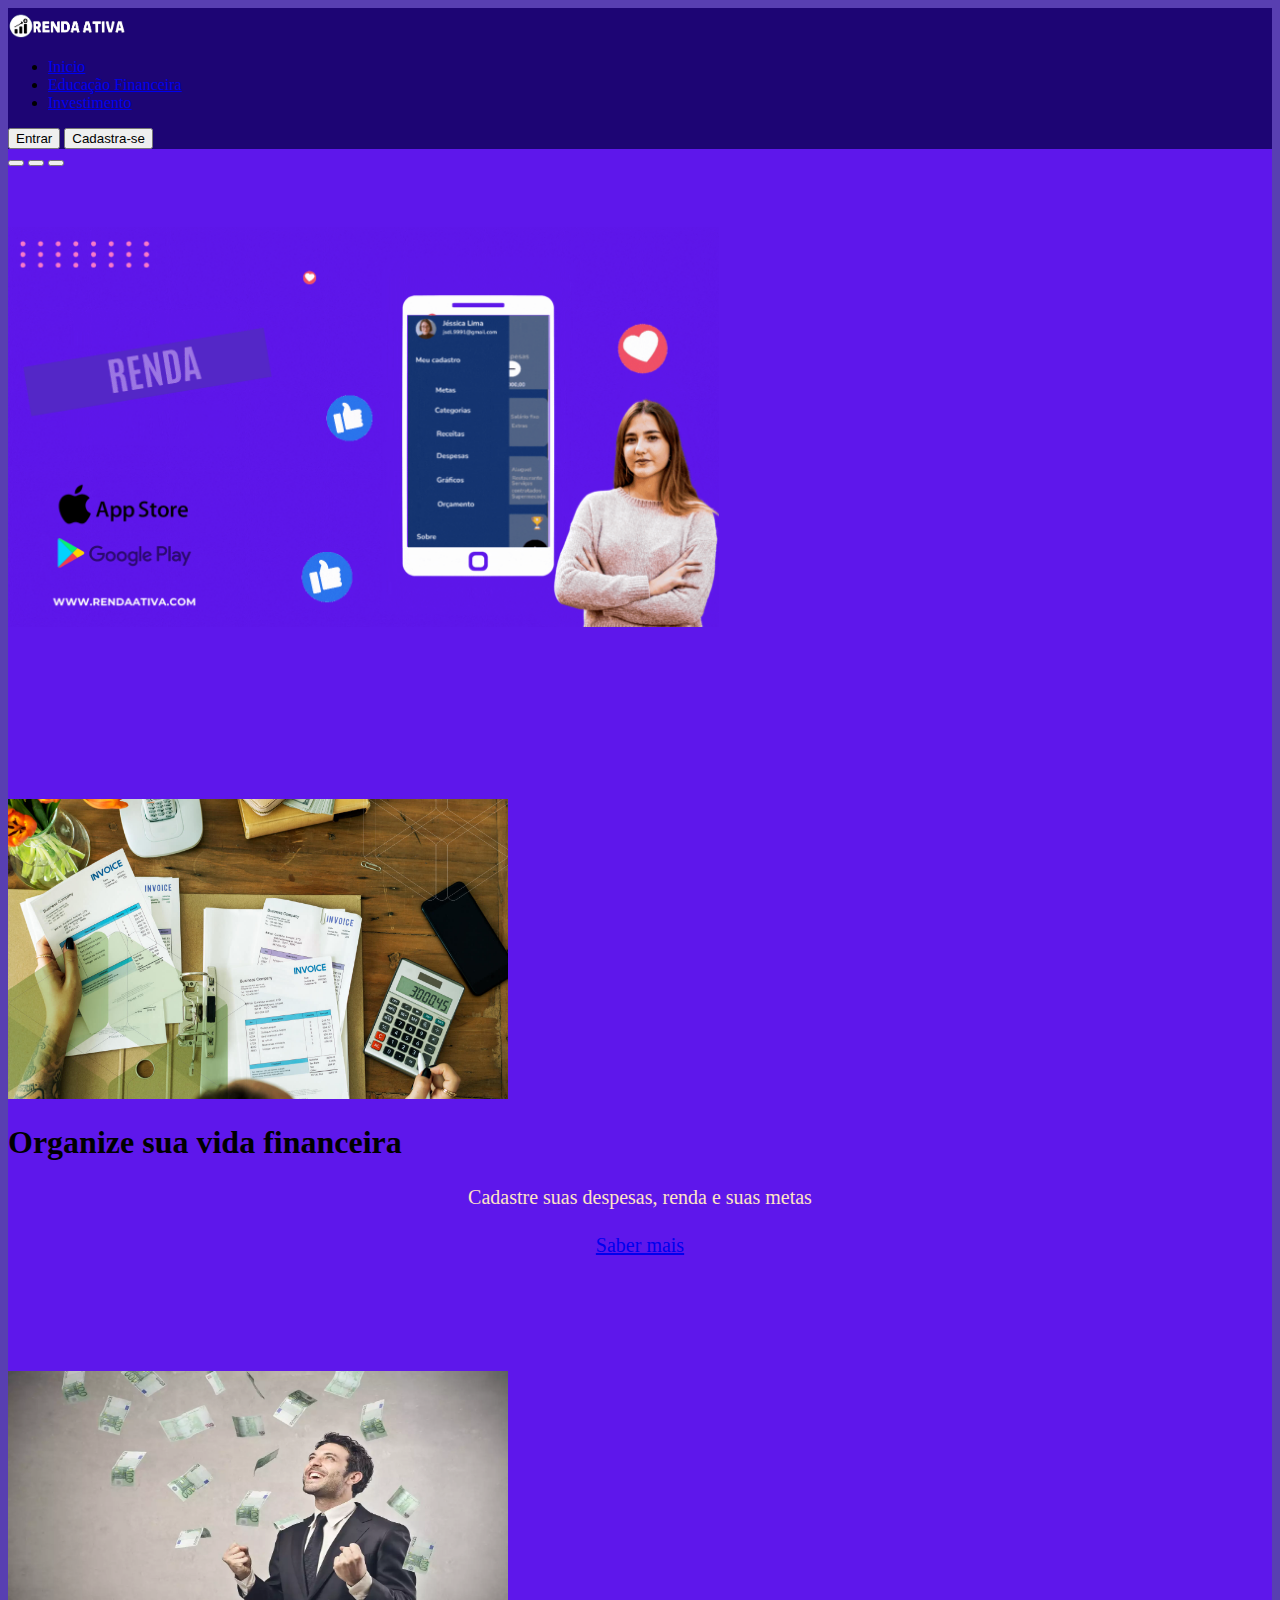
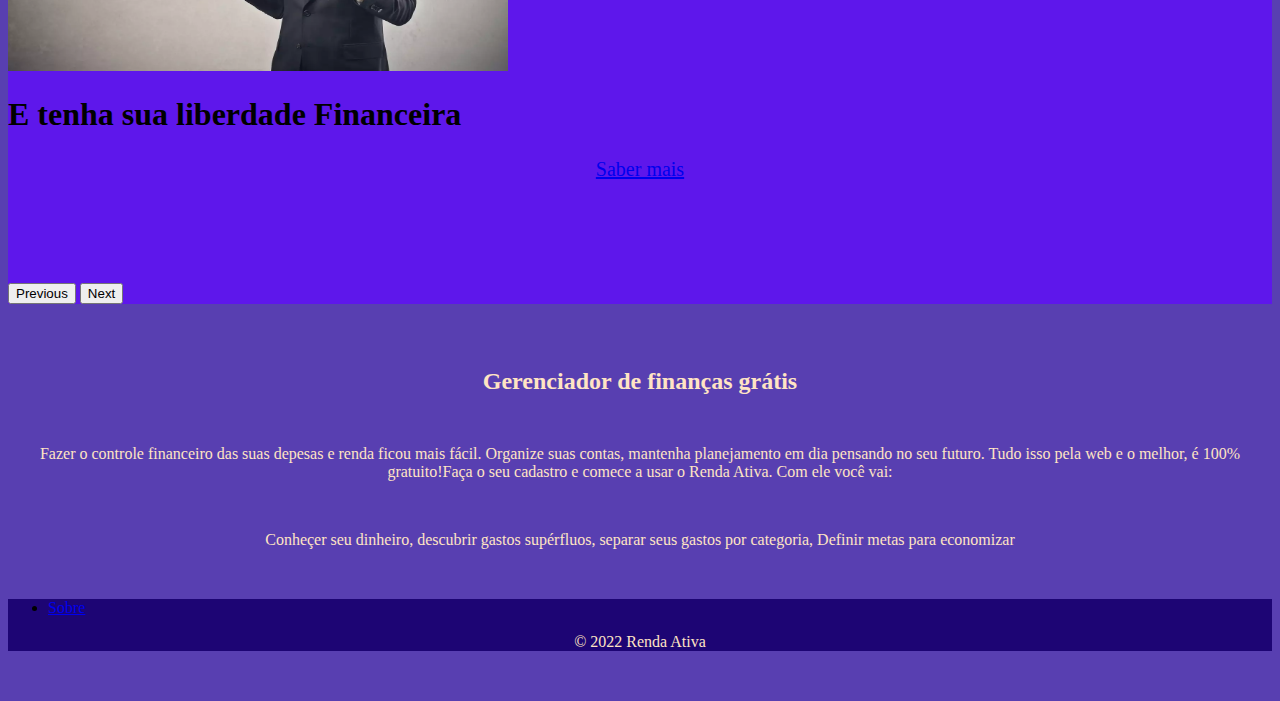
<file: index.html>
<!doctype html>
<html lang="pt-br">
  <head>
    <meta charset="utf-8">
    <meta name="viewport" content="width=device-width, initial-scale=1">

    <link href="https://cdn.jsdelivr.net/npm/bootstrap@5.0.0-beta3/dist/css/bootstrap.min.css" rel="stylesheet" integrity="sha384-eOJMYsd53ii+scO/bJGFsiCZc+5NDVN2yr8+0RDqr0Ql0h+rP48ckxlpbzKgwra6" crossorigin="anonymous">

    <link href="style.css" rel="stylesheet">

    <title>Bootstrap - Hands-On</title>
  </head>
  <body>
    <header class="p-2">
      <div class="container-fluid">
        <div class="d-flex flex-wrap align-items-center justify-content-center justify-content-lg-start">
          <a href="/" class="me-sm-5">
            <img id="logo" src="img/logo.png" width="120px" height="30px">
          </a>
  
          <ul class="nav col-12 col-lg-auto me-lg-auto mb-2 justify-content-center mb-md-0">
            
            <li><a href="#" class="nav-link px-2 text-secondary">Inicio</a></li>
            <li><a href="#" class="nav-link px-2 text-white">Educação Financeira</a></li>
            <li><a href="#" class="nav-link px-2 text-white">Investimento</a></li>
            
          </ul>
  
          <div class="text-end">
            <button type="button" class="btn btn-outline-light me-2">Entrar</button>
            <button type="button" class="btn btn-outline-light me-2">Cadastra-se</button>
          </div>
        </div>
      </div>
    </header>

  <main>
    <div class="w-100 ">
    <div id="myCarousel" class="carousel slide " data-bs-ride="carousel">
      <div class="carousel-indicators">
        <button type="button" data-bs-target="#myCarousel" data-bs-slide-to="0" class="active" aria-current="true" aria-label="Slide 1"></button>
        <button type="button" data-bs-target="#myCarousel" data-bs-slide-to="1" aria-label="Slide 2"></button>
        <button type="button" data-bs-target="#myCarousel" data-bs-slide-to="2" aria-label="Slide 3"></button>
      </div>
      <div class="carousel-inner w-100">
        <div class="carousel-item active w-100">
          <div class="container">
            <div class="carousel-caption">
              <img src="img/digital.gif" height="400px" class="p3">
            </div>
          </div>
        </div>
        
        <div class="carousel-item w-100">
          <div class="container d-flex justify-content-center">
            <div class="carousel-caption">
              <img src="img/despesas.jpg " height="300px" width="500px"  >
              <h1>Organize sua vida financeira</h1>
              <p> Cadastre suas despesas, renda e suas metas</p>
              
              <p><a class="btn btn-lg btn-primary" href="#">Saber mais</a></p>
            </div>
          </div>
        </div>
        <div class="carousel-item w-100">
          <div class="container d-flex justify-content-center">
            <div class="carousel-caption">
              <img src="img/liberdade.webp " height="300px" width="500px"  >
              <h1>E tenha sua liberdade Financeira</h1>
              
              <p><a class="btn btn-lg btn-primary" href="#">Saber mais</a></p>
            </div>
          </div>
        </div>
      </div>
      <button class="carousel-control-prev" type="button" data-bs-target="#myCarousel" data-bs-slide="prev">
        <span class="carousel-control-prev-icon" aria-hidden="true"></span>
        <span class="visually-hidden">Previous</span>
      </button>
      <button class="carousel-control-next" type="button" data-bs-target="#myCarousel" data-bs-slide="next">
        <span class="carousel-control-next-icon" aria-hidden="true"></span>
        <span class="visually-hidden">Next</span>
      </button>
    </div>

    <div class="container">
      <h2> Gerenciador de finanças grátis</h2>

      <p>Fazer o controle financeiro das suas depesas e renda ficou mais fácil. Organize suas contas, mantenha planejamento em dia pensando no seu futuro. Tudo isso pela web e o melhor, é 100% gratuito!Faça o seu cadastro e comece a usar o Renda Ativa. Com ele você vai: </p>
      <p>Conheçer seu dinheiro, descubrir gastos supérfluos, separar seus gastos por categoria, Definir metas para economizar</p>

    </div>
  
    
  </main>
  <footer>
    <div class="container p-3">
      <footer class="py-3 my-4">
        <ul class="nav justify-content-center border-bottom pb-3 mb-3">
          <li class="nav-item"><a href="#" class="nav-link px-2 text-muted">Sobre</a></li>
        </ul>
        <p class="text-center text-muted">&copy; 2022 Renda Ativa </p>
      </footer>
    </div>
   </footer>
  <script src="https://cdn.jsdelivr.net/npm/bootstrap@5.0.0-beta3/dist/js/bootstrap.bundle.min.js" integrity="sha384-JEW9xMcG8R+pH31jmWH6WWP0WintQrMb4s7ZOdauHnUtxwoG2vI5DkLtS3qm9Ekf" crossorigin="anonymous"></script>
  </body>
</html>
</file>
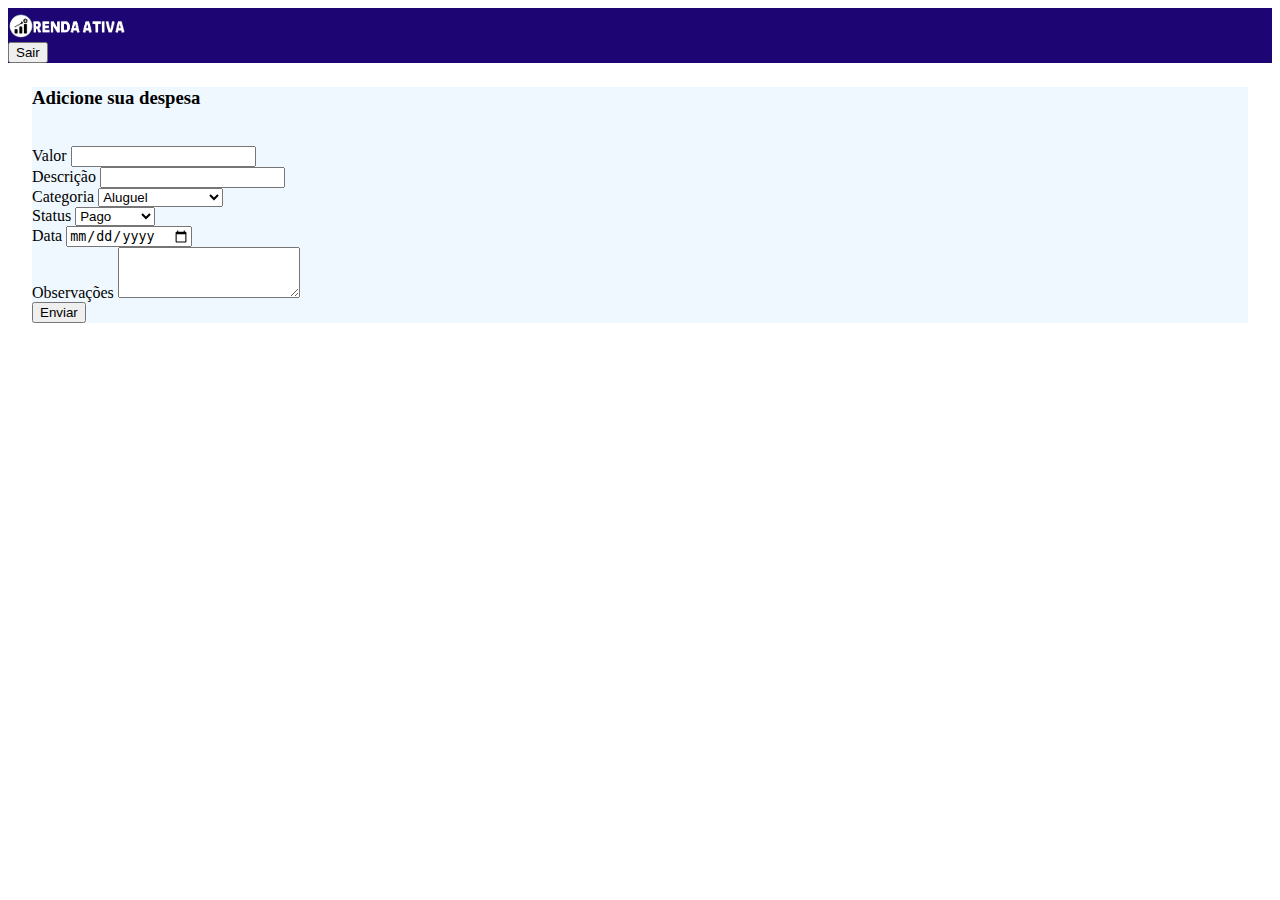
<file: html/cadastrodespesa.html>
<!doctype html>
<html lang="pt-br">

<head>
  <meta charset="utf-8">
  <meta name="viewport" content="width=device-width, initial-scale=1">

  <link href="https://cdn.jsdelivr.net/npm/bootstrap@5.2.0-beta1/dist/css/bootstrap.min.css" rel="stylesheet"
    integrity="sha384-0evHe/X+R7YkIZDRvuzKMRqM+OrBnVFBL6DOitfPri4tjfHxaWutUpFmBp4vmVor" crossorigin="anonymous">

  <link href="../css/style.css" rel="stylesheet">
  <link href="../css/cadastrodespesa.css" rel="stylesheet">



  <title>cadastrar despesa</title>
</head>
<header class="p-2">

  <body>
    <div class="container-fluid">
      <div class="d-flex justify-content-between">
        <a href="/" class="me-sm-5">
          <img id="logo" src="../img/logo.png" width="120px" height="30px">
        </a>

        <div class="text-end">
          <a href="./home.html"> <button type="button" class="btn btn-outline-light me-2" id="sair">Sair</button></a>
        </div>
      </div>
    </div>
</header>


<main>
  <div class="container-fluid row" id="form">
    <h3 class="mt-4">Adicione sua despesa</h3>
    <br>
    <!-- <form > -->

    <div class="row m-4">
      <div class="form-group col-12 col-sm-12 col-md-6 col-lg-6">
        <label for="exampleFormControlInput1">Valor</label>
        <input type="number" class="form-control" id="exampleFormControlInput1" required>
      </div>

      <div class="form-group col-12 col-sm-12 col-md-6 col-lg-6 ">
        <label for="exampleFormControlInput1">Descrição</label>
        <input type="text" class="form-control" id="exampleFormControlInput1" required>
      </div>
      <div class="form-group col-12 col-sm-12 col-md-6 col-lg-6">
        <label for="exampleFormControlSelect1">Categoria</label>
        <select class="form-control" id="exampleFormControlSelect1">
          <option>Aluguel</option>
          <option>Água</option>
          <option>Supermecado</option>
          <option>Lanches</option>
          <option>Cartão de crédito</option>
        </select>
      </div>
      <div class="form-group col-12 col-sm-12 col-md-6 col-lg-6">
        <label for="exampleFormControlSelect1">Status</label>
        <select class="form-control" id="exampleFormControlSelect1">
          <option>Pago</option>
          <option>Não pago</option>
        </select>
      </div>
      <div class="form-group col-12 col-sm-12 col-md-6 col-lg-6">
        <label for="exampleFormControlInput1">Data</label>
        <input type="date" class="form-control" id="exampleFormControlInput1" required>
      </div>

      <div class="form-group col-12 col-sm-12 col-md-6 col-lg-6">
        <label for="exampleFormControlTextarea1">Observações</label>
        <textarea class="form-control" id="exampleFormControlTextarea1" rows="3"></textarea>
      </div>
      <div class="col-12 mt-4">
        <a href="./listagemdespesas.html">
          <button type="submit" class="btn btn-primary text-center" id="enviar">Enviar</button>
        </a>
      </div>
    </div>
  </div>
</main>

<script src="https://cdn.jsdelivr.net/npm/bootstrap@5.2.0-beta1/dist/js/bootstrap.bundle.min.js"
  integrity="sha384-pprn3073KE6tl6bjs2QrFaJGz5/SUsLqktiwsUTF55Jfv3qYSDhgCecCxMW52nD2" crossorigin="anonymous"></script>
</body>

</html>
</file>
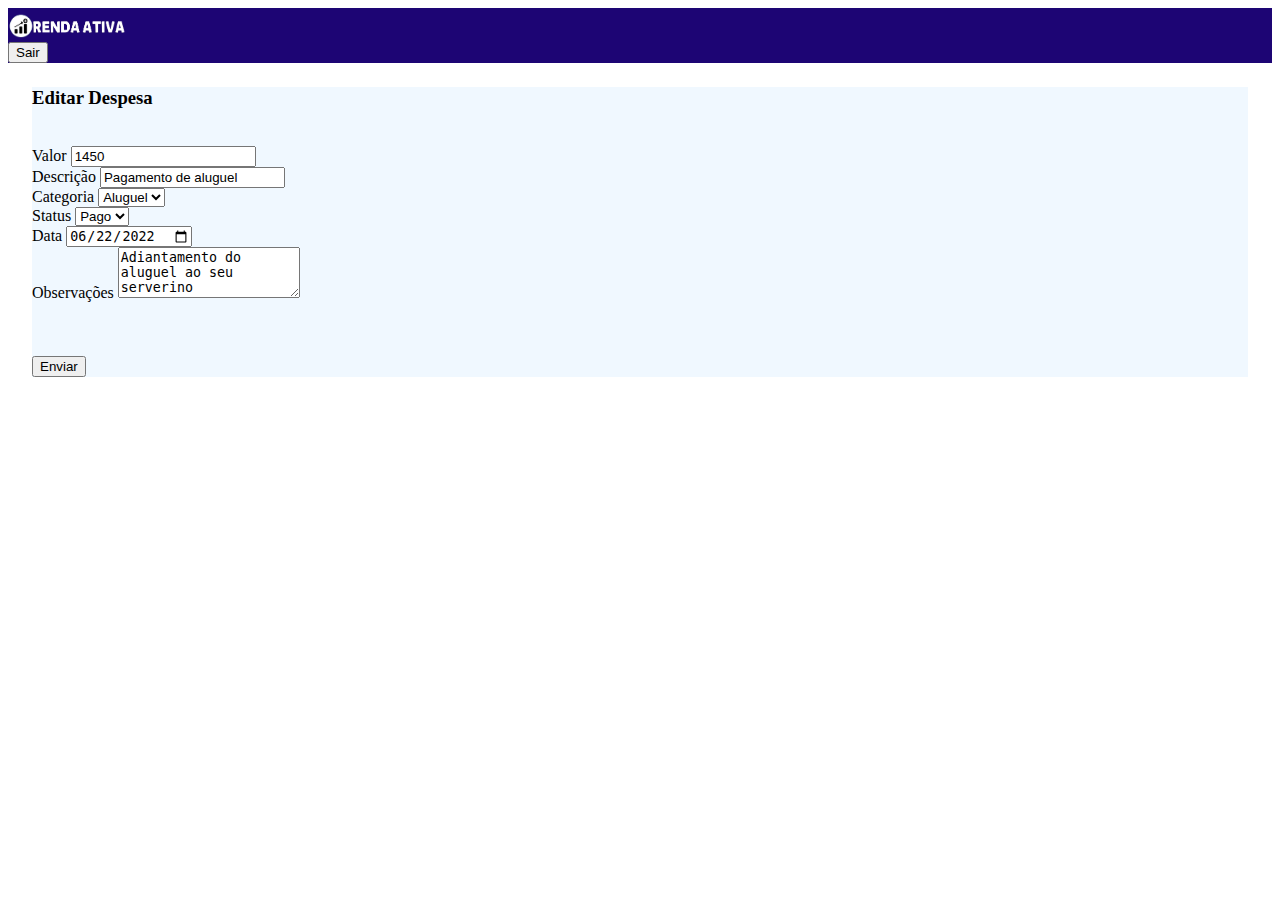
<file: html/editardespesa.html>
<!doctype html>
<html lang="pt-br">

<head>
  <meta charset="utf-8">
  <meta name="viewport" content="width=device-width, initial-scale=1">

  <link href="https://cdn.jsdelivr.net/npm/bootstrap@5.2.0-beta1/dist/css/bootstrap.min.css" rel="stylesheet"
    integrity="sha384-0evHe/X+R7YkIZDRvuzKMRqM+OrBnVFBL6DOitfPri4tjfHxaWutUpFmBp4vmVor" crossorigin="anonymous">

  <link href="../css/style.css" rel="stylesheet">
  <link href="../css/cadastrodespesa.css" rel="stylesheet">



  <title>cadastrar despesa</title>
</head>

<body>
  <header class="p-2">
    <div class="container-fluid">
      <div class="d-flex justify-content-between">
        <a href="/" class="me-sm-5">
          <img id="logo" src="../img/logo.png" width="120px" height="30px">
        </a>

        <div class="text-end">
          <a href="./index.html"> <button type="button" class="btn btn-outline-light me-2" id="sair">Sair</button></a>
        </div>
      </div>
    </div>
  </header>
  <main>
    <div class="container-fluid row" id="form">
      <h3>Editar Despesa</h3>
      <br>
      <div class="row m-4">
        <div class="form-group col-12 col-sm-12 col-md-6 col-lg-6">
          <label for="exampleFormControlInput1">Valor</label>
          <input type="number" class="form-control" id="exampleFormControlInput1" value="1450">
        </div>

        <div class="form-group col-12 col-sm-12 col-md-6 col-lg-6">
          <label for="exampleFormControlInput1">Descrição</label>
          <input type="" class="form-control" id="exampleFormControlInput1" value="Pagamento de aluguel">
        </div>
        <div class="form-group col-12 col-sm-12 col-md-6 col-lg-6">
          <label for="exampleFormControlSelect1">Categoria</label>
          <select class="form-control" id="exampleFormControlSelect1">
            <option>Aluguel</option>

          </select>
        </div>
        <div class="form-group col-12 col-sm-12 col-md-6 col-lg-6">
          <label for="exampleFormControlSelect1">Status</label>
          <select class="form-control" id="exampleFormControlSelect1">
            <option>Pago</option>
          </select>
        </div>
        <div class="form-group col-12 col-sm-12 col-md-6 col-lg-6">
          <label for="exampleFormControlInput1">Data</label>
          <input type="date" class="form-control" id="exampleFormControlInput1" required value="2022-06-22">
        </div>

        <div class="form-group col-12 col-sm-12 col-md-6 col-lg-6">
          <label for="exampleFormControlTextarea1">Observações</label>
          <textarea class="form-control" id="exampleFormControlTextarea1"
            rows="3">Adiantamento do aluguel ao seu serverino</textarea>

          <br> <br>
        </div>

        <br><br>
        <a href="./listagemdespesas.html">
          <button type="submit" class="btn btn-primary text-center" id="enviar">Enviar</button>
        </a>
      </div>
    </div>
  </main>
  <script src="https://cdn.jsdelivr.net/npm/bootstrap@5.2.0-beta1/dist/js/bootstrap.bundle.min.js"
    integrity="sha384-pprn3073KE6tl6bjs2QrFaJGz5/SUsLqktiwsUTF55Jfv3qYSDhgCecCxMW52nD2" crossorigin="anonymous">
  </script>
</body>

</html>
</file>
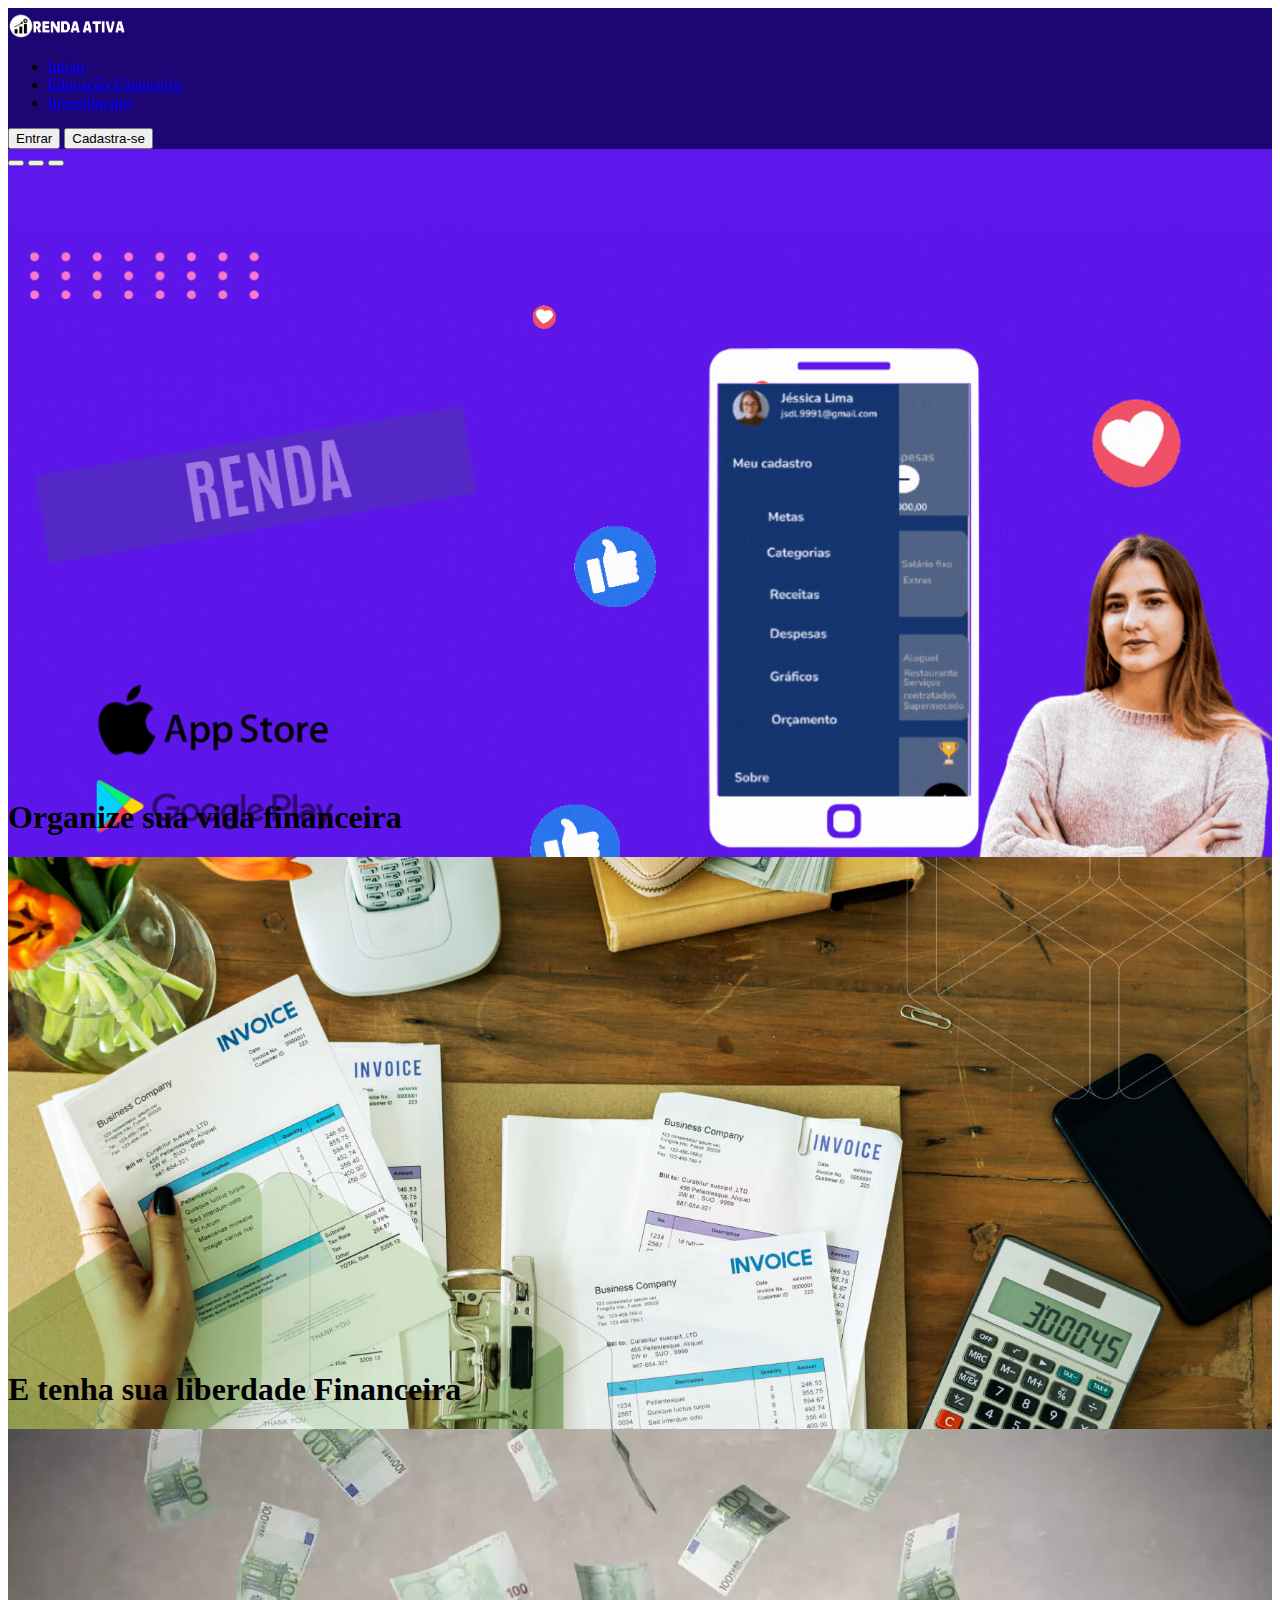
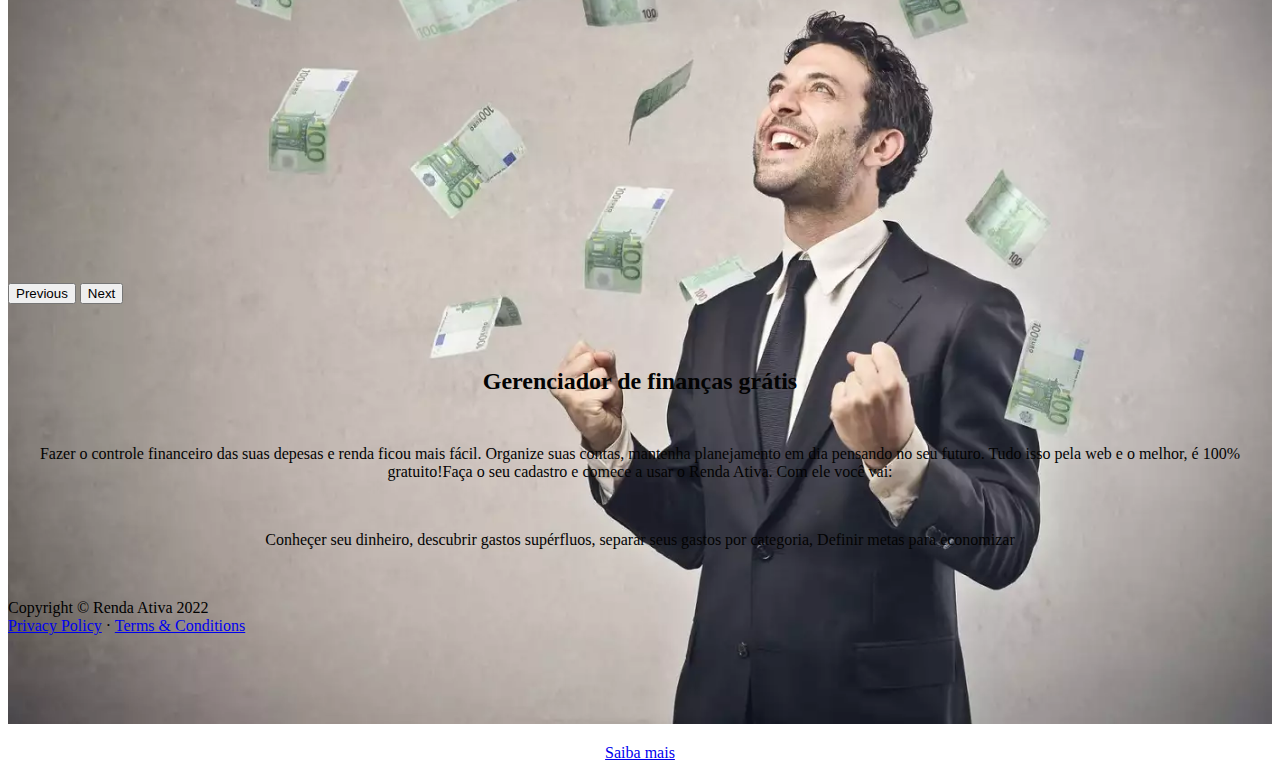
<file: html/home.html>
<!doctype html>
<html lang="pt-br">
  <head>
    <meta charset="utf-8">
    <meta name="viewport" content="width=device-width, initial-scale=1">

    <link href="https://cdn.jsdelivr.net/npm/bootstrap@5.2.0-beta1/dist/css/bootstrap.min.css" rel="stylesheet" integrity="sha384-0evHe/X+R7YkIZDRvuzKMRqM+OrBnVFBL6DOitfPri4tjfHxaWutUpFmBp4vmVor" crossorigin="anonymous">

    <link href="../css/style.css" rel="stylesheet">

    <title>Renda Ativa-Home</title>
  </head>
  <body>
    <header class="p-2">
      <div class="container-fluid">
        <div class="d-flex flex-wrap align-items-center justify-content-center justify-content-lg-start">
          <a href="./home.html" class="me-sm-5">
            <img id="logo" src="../img/logo.png" width="120px" height="30px">
          </a>
  
          <ul class="nav col-12 col-lg-auto me-lg-auto mb-2 justify-content-center mb-md-0">
            
            <li><a href="#" class="nav-link px-2 text-secondary">Inicio</a></li>
            <li><a href="#" class="nav-link px-2 text-white">Educação Financeira</a></li>
            <li><a href="#" class="nav-link px-2 text-white">Investimento</a></li>
            
          </ul>
  
          <div class="text-end">
            <a href="./login.html">
              <button type="button" class="btn btn-outline-light me-2">Entrar</button>
            </a>
            <button type="button" class="btn btn-outline-light me-2">Cadastra-se</button>
          </div>
        </div>
      </div>
    </header>

  <main>
    <div id="myCarousel" class="carousel slide" data-bs-ride="carousel">
      <div class="carousel-indicators">
        <button type="button" data-bs-target="#myCarousel" data-bs-slide-to="0" class="active" aria-current="true" aria-label="Slide 1"></button>
        <button type="button" data-bs-target="#myCarousel" data-bs-slide-to="1" aria-label="Slide 2"></button>
        <button type="button" data-bs-target="#myCarousel" data-bs-slide-to="2" aria-label="Slide 3"></button>
      </div>

      <div class="carousel-inner">
        <div class="carousel-item active">
          <div class="row justify-content-center">
            <div class="col-8 col-sm-8 col-md-7 col-lg-6">
              <img src="../img/digital.gif" width="100%">
            </div>
          </div>
        </div>

        <div class="carousel-item">
          <div class="row justify-content-center">
            <div class="col-12 d-flex justify-content-center text-center">
              <h1>Organize sua vida financeira</h1>
            </div>
            <div class="col-8 col-sm-8 col-md-7 col-lg-5">
              <img src="../img/despesas.jpg" width="100%">
            </div>
            <div class="col-12 d-flex justify-content-center mt-2">
              <a class="btn btn-lg btn-primary" href="#">Saiba mais</a>
            </div>
          </div>
        </div>

        <div class="carousel-item">
          <div class="row justify-content-center">
            <div class="col-12 d-flex justify-content-center text-center">
              <h1>E tenha sua liberdade Financeira</h1>
            </div>
            <div class="col-8 col-sm-8 col-md-7 col-lg-4">
              <img src="../img/liberdade.webp" width="100%">
            </div>
            <div class="col-12 mt-2">
              <p>
                <a class="btn btn-lg btn-primary" href="#">Saiba mais</a>
              </p>
            </div>
          </div>
        </div>
      </div>

      <button class="carousel-control-prev" type="button" data-bs-target="#myCarousel" data-bs-slide="prev">
        <span class="carousel-control-prev-icon" aria-hidden="true"></span>
        <span class="visually-hidden">Previous</span>
      </button>
      <button class="carousel-control-next" type="button" data-bs-target="#myCarousel" data-bs-slide="next">
        <span class="carousel-control-next-icon" aria-hidden="true"></span>
        <span class="visually-hidden">Next</span>
      </button>
    </div>

    <div class="container">
      <h2> Gerenciador de finanças grátis</h2>
      <p>Fazer o controle financeiro das suas depesas e renda ficou mais fácil. Organize suas contas, mantenha planejamento em dia pensando no seu futuro. Tudo isso pela web e o melhor, é 100% gratuito!Faça o seu cadastro e comece a usar o Renda Ativa. Com ele você vai: </p>
      <p>Conheçer seu dinheiro, descubrir gastos supérfluos, separar seus gastos por categoria, Definir metas para economizar</p>
    </div>    
  </main>
  <footer>
    <div class="container p-3">
      <footer class="">
        <div class="container-fluid px-4">
            <div class="d-flex align-items-center justify-content-between small">
                <div class="text-muted">Copyright &copy; Renda Ativa 2022</div>
                <div>
                    <a href="#">Privacy Policy</a>
                    &middot;
                    <a href="#">Terms &amp; Conditions</a>
                </div>
            </div>
        </div>
    </footer>
    </div>
   </footer>
  <script src="https://cdn.jsdelivr.net/npm/bootstrap@5.2.0-beta1/dist/js/bootstrap.bundle.min.js" integrity="sha384-pprn3073KE6tl6bjs2QrFaJGz5/SUsLqktiwsUTF55Jfv3qYSDhgCecCxMW52nD2" crossorigin="anonymous"></script>
  </body>
</html>
</file>
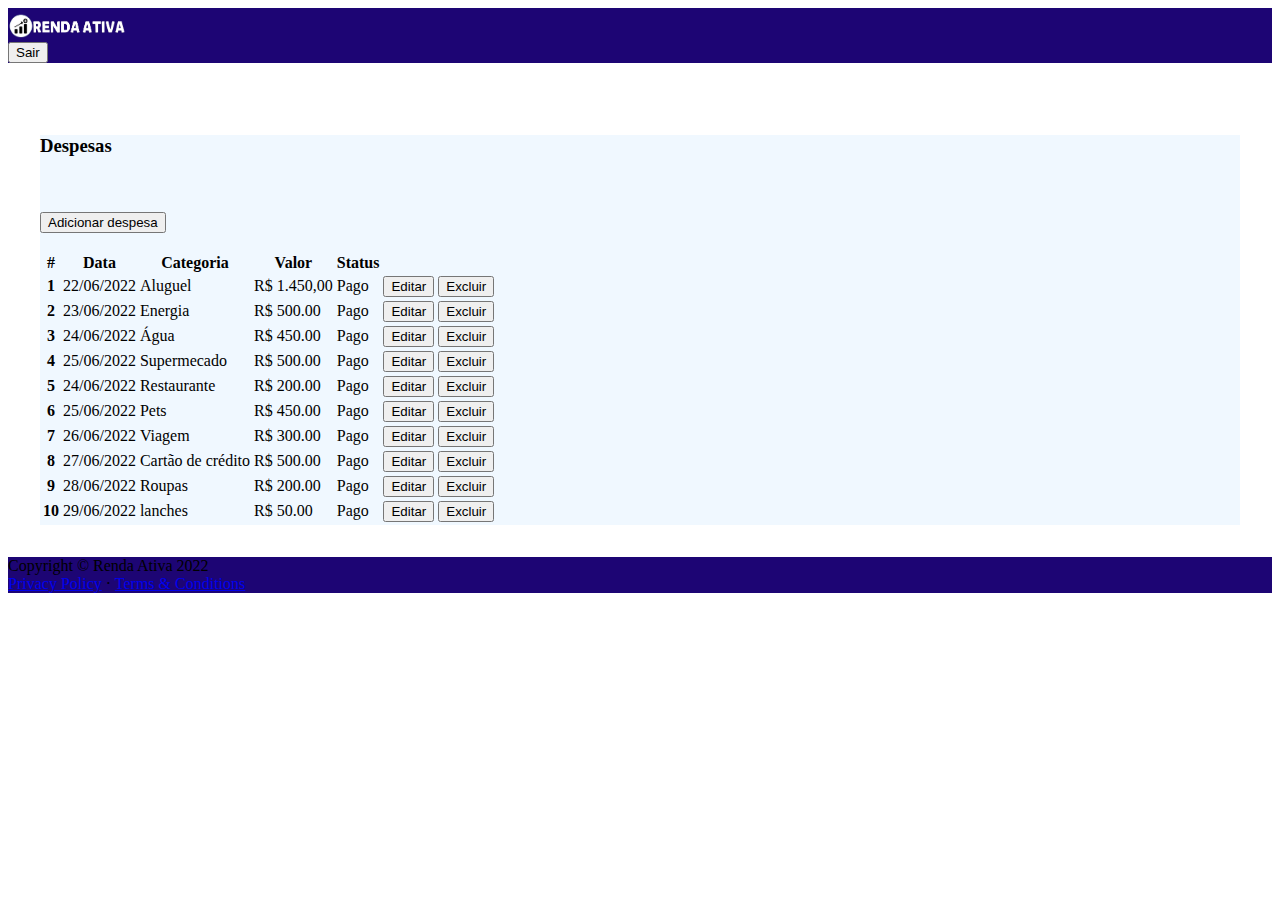
<file: html/listagemdespesas.html>
<!doctype html>
<html lang="pt-br">
<head>
  <meta charset="utf-8">
  <meta name="viewport" content="width=device-width, initial-scale=1">
  <link href="https://cdn.jsdelivr.net/npm/bootstrap@5.2.0-beta1/dist/css/bootstrap.min.css" rel="stylesheet"
    integrity="sha384-0evHe/X+R7YkIZDRvuzKMRqM+OrBnVFBL6DOitfPri4tjfHxaWutUpFmBp4vmVor" crossorigin="anonymous">
  <link href="../css/listagemdespesas.css" rel="stylesheet">
  <link href="../css/style.css" rel="stylesheet">
  <title>Despesas</title>
</head>

<body>
  <header class="p-2">
    <div class="container-fluid">
      <div class="d-flex justify-content-between">
        <a href="/" class="me-sm-5">
          <img id="logo" src="../img/logo.png" width="120px" height="30px">
        </a>

        <div class="text-end">
          <a href="./home.html"> <button type="button" class="btn btn-outline-light me-2" id="sair">Sair</button></a>
        </div>
      </div>
    </div>
  </header>
  <main id="tabela-main">
    <div class="container-fluid table-responsive" id="tabela">
      <table class="table">
        <h3> Despesas</h3>
        <br><br>
        <a href="./cadastrodespesa.html">
          <button type="button" class="btn btn-outline-success">Adicionar despesa</button>
        </a>
        <br><br>
        <thead class="thead-dark">
          <tr>
            <th scope="col">#</th>
            <th scope="col">Data</th>
            <th scope="col">Categoria</th>
            <th scope="col">Valor</th>
            <th scope="col">Status</th>
            <th scope="col"></th>
            <th scope="col"></th>
          </tr>
        </thead>
        <tbody>
          <tr>
            <th scope="row">1</th>
            <td>22/06/2022</td>
            <td> Aluguel</td>
            <td>R$ 1.450,00</td>
            <td>Pago</td>
            <td> <a href="./editardespesa.html">
                <button type="button" class="btn btn-outline-primary">Editar</button>
              </a></td>
            <td><button type="button" class="btn btn-outline-danger">Excluir</button></td>
          </tr>
          <tr>
            <th scope="row">2</th>
            <td>23/06/2022</td>
            <td> Energia</td>
            <td>R$ 500.00</td>
            <td>Pago</td>
            <td> <a href="./editardespesa.html">
                <button type="button" class="btn btn-outline-primary">Editar</button>
              </a></td>
            <td><button type="button" class="btn btn-outline-danger">Excluir</button></td>
          </tr>
          <tr>
            <th scope="row">3</th>
            <td>24/06/2022</td>
            <td> Água</td>
            <td>R$ 450.00</td>
            <td>Pago</td>
            <td> <a href="./editardespesa.html">
                <button type="button" class="btn btn-outline-primary">Editar</button>
              </a></td>
            <td><button type="button" class="btn btn-outline-danger">Excluir</button></td>
          </tr>
          <tr>
            <th scope="row">4</th>
            <td>25/06/2022</td>
            <td> Supermecado</td>
            <td>R$ 500.00</td>
            <td>Pago</td>
            <td> <a href="./editardespesa.html">
                <button type="button" class="btn btn-outline-primary">Editar</button>
              </a></td>
            <td><button type="button" class="btn btn-outline-danger">Excluir</button></td>
          </tr>
          <tr>
            <th scope="row">5</th>
            <td>24/06/2022</td>
            <td> Restaurante</td>
            <td>R$ 200.00</td>
            <td>Pago</td>
            <td> <a href="./editardespesa.html">
                <button type="button" class="btn btn-outline-primary">Editar</button>
              </a></td>
            <td><button type="button" class="btn btn-outline-danger">Excluir</button></td>
          </tr>
          <tr>
            <th scope="row">6</th>
            <td>25/06/2022</td>
            <td> Pets</td>
            <td>R$ 450.00</td>
            <td>Pago</td>
            <td> <a href="./editardespesa.html">
                <button type="button" class="btn btn-outline-primary">Editar</button>
              </a></td>
            <td><button type="button" class="btn btn-outline-danger">Excluir</button></td>
          </tr>
          <tr>
            <th scope="row">7</th>
            <td>26/06/2022</td>
            <td> Viagem</td>
            <td>R$ 300.00</td>
            <td>Pago</td>
            <td> <a href="./editardespesa.html">
                <button type="button" class="btn btn-outline-primary">Editar</button>
              </a></td>
            <td><button type="button" class="btn btn-outline-danger">Excluir</button></td>
          </tr>
          <tr>
            <th scope="row">8</th>
            <td>27/06/2022</td>
            <td> Cartão de crédito</td>
            <td>R$ 500.00</td>
            <td>Pago</td>
            <td> <a href="./editardespesa.html">
                <button type="button" class="btn btn-outline-primary">Editar</button>
              </a></td>
            <td><button type="button" class="btn btn-outline-danger">Excluir</button></td>
          </tr>
          <tr>
            <th scope="row">9</th>
            <td>28/06/2022</td>
            <td> Roupas</td>
            <td>R$ 200.00</td>
            <td>Pago</td>
            <td> <a href="./editardespesa.html">
                <button type="button" class="btn btn-outline-primary">Editar</button>
              </a></td>
            <td><button type="button" class="btn btn-outline-danger">Excluir</button></td>
          </tr>
          <tr>
            <th scope="row">10</th>
            <td>29/06/2022</td>
            <td> lanches</td>
            <td>R$ 50.00</td>
            <td>Pago</td>
            <td> <a href="./editardespesa.html">
                <button type="button" class="btn btn-outline-primary">Editar</button>
              </a></td>
            <td><button type="button" class="btn btn-outline-danger">Excluir</button></td>
          </tr>
        </tbody>
      </table>
    </div>
  </main>
  <footer>
    <div class="container p-3">
      <div class="container-fluid px-4">
        <div class="d-flex align-items-center justify-content-between small">
          <div class="text-muted">Copyright &copy; Renda Ativa 2022</div>
          <div>
            <a href="#">Privacy Policy</a>
            &middot;
            <a href="#">Terms &amp; Conditions</a>
          </div>
        </div>
      </div>
    </div>
  </footer>
  <script src="https://cdn.jsdelivr.net/npm/bootstrap@5.2.0-beta1/dist/js/bootstrap.bundle.min.js" integrity="sha384-pprn3073KE6tl6bjs2QrFaJGz5/SUsLqktiwsUTF55Jfv3qYSDhgCecCxMW52nD2" crossorigin="anonymous"></script>
</body>
</html>
</file>
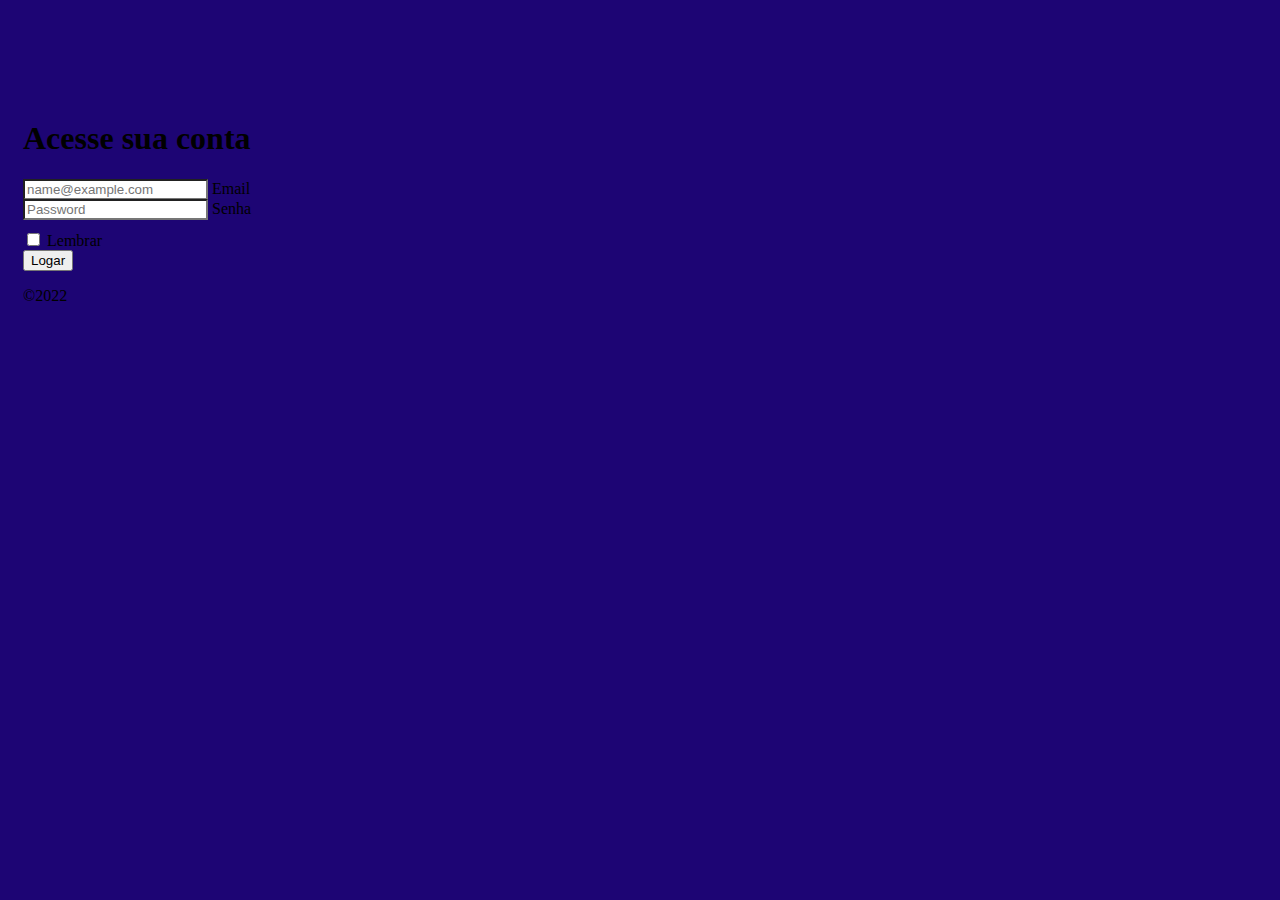
<file: html/login.html>
<!doctype html>
<html lang="pt-br">
  <head>
    <meta charset="utf-8">
    <meta name="viewport" content="width=device-width, initial-scale=1">

    <link href="https://cdn.jsdelivr.net/npm/bootstrap@5.2.0-beta1/dist/css/bootstrap.min.css" rel="stylesheet" integrity="sha384-0evHe/X+R7YkIZDRvuzKMRqM+OrBnVFBL6DOitfPri4tjfHxaWutUpFmBp4vmVor" crossorigin="anonymous">

    <link href="../css/login.css" rel="stylesheet">

    <title>Entrar</title>
  </head>
  <body>
    <main class="form-signin w-100 m-auto">
      <!-- <form> -->
        <br><br>
        <h1 class="h3 mb-3 fw-normal text-white text-center">Acesse sua conta</h1>
    
        <div class="form-floating">
          <input type="email" required class="form-control" id="floatingInput" placeholder="name@example.com">
          <label for="floatingInput">Email</label>
        </div>
        <div class="form-floating">
          <input type="password" required class="form-control" id="floatingPassword" placeholder="Password">
          <label for="floatingPassword">Senha</label>
        </div>
    
        <div class="checkbox mb-3 text-white">
          <label>
            <input type="checkbox" value="remember-me"> Lembrar
          </label>
        </div>            
          <a href="./dashboard.html">
            <button class="w-100 btn btn-lg btn-primary">Logar</button>
          </a>
        <p class="mt-5 mb-3 text-muted text-center">&copy;2022 </p>
      <!-- </form> -->
    </main>
    <script src="https://cdn.jsdelivr.net/npm/bootstrap@5.2.0-beta1/dist/js/bootstrap.bundle.min.js" integrity="sha384-pprn3073KE6tl6bjs2QrFaJGz5/SUsLqktiwsUTF55Jfv3qYSDhgCecCxMW52nD2" crossorigin="anonymous"></script>
  </body>
</html>
</file>
<file: style.css>
header{
    background-color: rgb(29, 5, 116);
}
.second-slide {
  /* margin-top: 30px; */
}
body {
    
    background-color: rgb(88, 63, 177);
  }
 footer{
  background-color: rgb(29, 5, 116);
 }

  #myCarousel{
    background: linear-gradient(to right, rgb(94, 23, 235) 0%, rgb(94, 23, 235) 100%);
   
   

      
  }
.carousel {
    margin-bottom: 4rem;
  }
  /* Since positioning the image, we need to help out the caption */
  .carousel-caption {
    bottom: 3rem;
    z-index: 10;
  }
  
  /* Declare heights because of positioning of img element */
  .carousel-item {
    height: 32rem;
    
    margin-top: 60px;
  }
  
  
  /* MARKETING CONTENT
  -------------------------------------------------- */
  
  /* Center align the text within the three columns below the carousel */
  .marketing .col-lg-4 {
    margin-bottom: 1.5rem;
    text-align: center;
  }
  .marketing .col-lg-4 p {
    margin-right: .75rem;
    margin-left: .75rem;
  }
  
  
  /* Featurettes
  ------------------------- */
  
  .featurette-divider {
 /* Space out the Bootstrap <hr> more */

 
 
  }

 
  
  /* Thin out the marketing headings */
  
  /* RESPONSIVE CSS
  -------------------------------------------------- */
  
  @media (min-width: 40em) {
    /* Bump up size of carousel content */
    .carousel-caption p {
      margin-bottom: 1.25rem;
      font-size: 1.25rem;
      line-height: 1.4;
    }
  
    .featurette-heading {
      font-size: 50px;
    }
  }
  
  @media (min-width: 62em) {
    .featurette-heading {
      margin-top: 7rem;
    }
  }
  .carousel {
    margin-bottom: 4rem;
  }
  /* Since positioning the image, we need to help out the caption */
  .carousel-caption {
    bottom: 3rem;
    z-index: 10;
  }
  
  /* Declare heights because of positioning of img element */
  .carousel-item {
    height: 32rem;
  }
  
  
  /* MARKETING CONTENT
  -------------------------------------------------- */
  
  /* Center align the text within the three columns below the carousel */
  .marketing .col-lg-4 {
    margin-bottom: 1.5rem;
    text-align: center;
  }
  /* rtl:begin:ignore */
  .marketing .col-lg-4 p {
    margin-right: .75rem;
    margin-left: .75rem;
  }
  /* rtl:end:ignore */
  
  
  /* Featurettes
  ------------------------- */
  
  .featurette-divider {
    margin: 5rem 0; /* Space out the Bootstrap <hr> more */
  }
  
  /* Thin out the marketing headings */
  /* rtl:begin:remove */
  .featurette-heading {
    letter-spacing: -.05rem;
  }
  
  /* rtl:end:remove */
  
  /* RESPONSIVE CSS
  -------------------------------------------------- */
  
  @media (min-width: 40em) {
    /* Bump up size of carousel content */
    .carousel-caption p {
      margin-bottom: 1.25rem;
      font-size: 1.25rem;
      line-height: 1.4;
    }
  
    .featurette-heading {
      font-size: 50px;
    }
  }
  
  @media (min-width: 62em) {
    .featurette-heading {
      margin-top: 7rem;
    }
  }
  
  h2,p{
    text-align: center;
    color: bisque;
    margin-bottom: 50px;
  }
</file>
<file: css/style.css>
header {
  background-color: rgb(29, 5, 116);
}

.second-slide {
  /* margin-top: 30px; */
}

body {

  background-color: white;
}

footer {
  background-color: rgb(29, 5, 116);
}

#myCarousel {
  background: linear-gradient(to right, rgb(94, 23, 235) 0%, rgb(94, 23, 235) 100%);
}

.carousel {
  margin-bottom: 4rem;
}

/* Since positioning the image, we need to help out the caption */
.carousel-caption {
  bottom: 3rem;
  z-index: 10;
}

/* Declare heights because of positioning of img element */
.carousel-item {
  /* height: 32rem; */

  margin-top: 60px;
}


/* MARKETING CONTENT
  -------------------------------------------------- */

/* Center align the text within the three columns below the carousel */
.marketing .col-lg-4 {
  margin-bottom: 1.5rem;
  text-align: center;
}

.marketing .col-lg-4 p {
  margin-right: .75rem;
  margin-left: .75rem;
}


/* Featurettes
  ------------------------- */

.featurette-divider {
  /* Space out the Bootstrap <hr> more */



}



/* Thin out the marketing headings */

/* RESPONSIVE CSS
  -------------------------------------------------- */

@media (min-width: 40em) {

  /* Bump up size of carousel content */
  .carousel-caption p {
    margin-bottom: 1.25rem;
    font-size: 1.25rem;
    line-height: 1.4;
  }

  .featurette-heading {
    font-size: 50px;
  }
}

@media (min-width: 62em) {
  .featurette-heading {
    margin-top: 7rem;
  }
}

.carousel {
  margin-bottom: 4rem;
}

/* Since positioning the image, we need to help out the caption */
.carousel-caption {
  bottom: 3rem;
  z-index: 10;
}

/* Declare heights because of positioning of img element */
.carousel-item {
  height: 32rem;
}


/* MARKETING CONTENT
  -------------------------------------------------- */

/* Center align the text within the three columns below the carousel */
.marketing .col-lg-4 {
  margin-bottom: 1.5rem;
  text-align: center;
}

/* rtl:begin:ignore */
.marketing .col-lg-4 p {
  margin-right: .75rem;
  margin-left: .75rem;
}

/* rtl:end:ignore */


/* Featurettes
  ------------------------- */

.featurette-divider {
  margin: 5rem 0;
  /* Space out the Bootstrap <hr> more */
}

/* Thin out the marketing headings */
/* rtl:begin:remove */
.featurette-heading {
  letter-spacing: -.05rem;
}

/* rtl:end:remove */

/* RESPONSIVE CSS
  -------------------------------------------------- */

@media (min-width: 40em) {

  /* Bump up size of carousel content */
  .carousel-caption p {
    margin-bottom: 1.25rem;
    font-size: 1.25rem;
    line-height: 1.4;
  }

  .featurette-heading {
    font-size: 50px;
  }
}

@media (min-width: 62em) {
  .featurette-heading {
    margin-top: 7rem;
  }
}

h2,
p {
  text-align: center;
  color: rgb(3, 3, 3);
  margin-bottom: 50px;
}

/* css do login*/
</file>
<file: css/cadastrodespesa.css>
main{
    background-color: aliceblue;
    margin: 24px;
}
</file>
<file: css/listagemdespesas.css>
body{
    
   background-color: white;

}
#tabela{
    background-color: aliceblue;
    margin-top: 40px;
    /* margin-left: 50px;
    margin-right: 50px; */
}

#tabela-main {
    padding: 32px;
}
#sair{
    
}
</file>
<file: css/login.css>
body {
    height: 100%;
  }
  
  body {
    display: flex;
    align-items: center;
    padding-top: 40px;
    padding-bottom: 40px;
    background-color:  rgb(29, 5, 116);
  }
  
  .form-signin {
    max-width: 330px;
    padding: 15px;
  }
  
  .form-signin .form-floating:focus-within {
    z-index: 2;
  }
  
  .form-signin input[type="email"] {
    margin-bottom: -1px;
    border-bottom-right-radius: 0;
    border-bottom-left-radius: 0;
  }
  
  .form-signin input[type="password"] {
    margin-bottom: 10px;
    border-top-left-radius: 0;
    border-top-right-radius: 0;
  }
</file>
